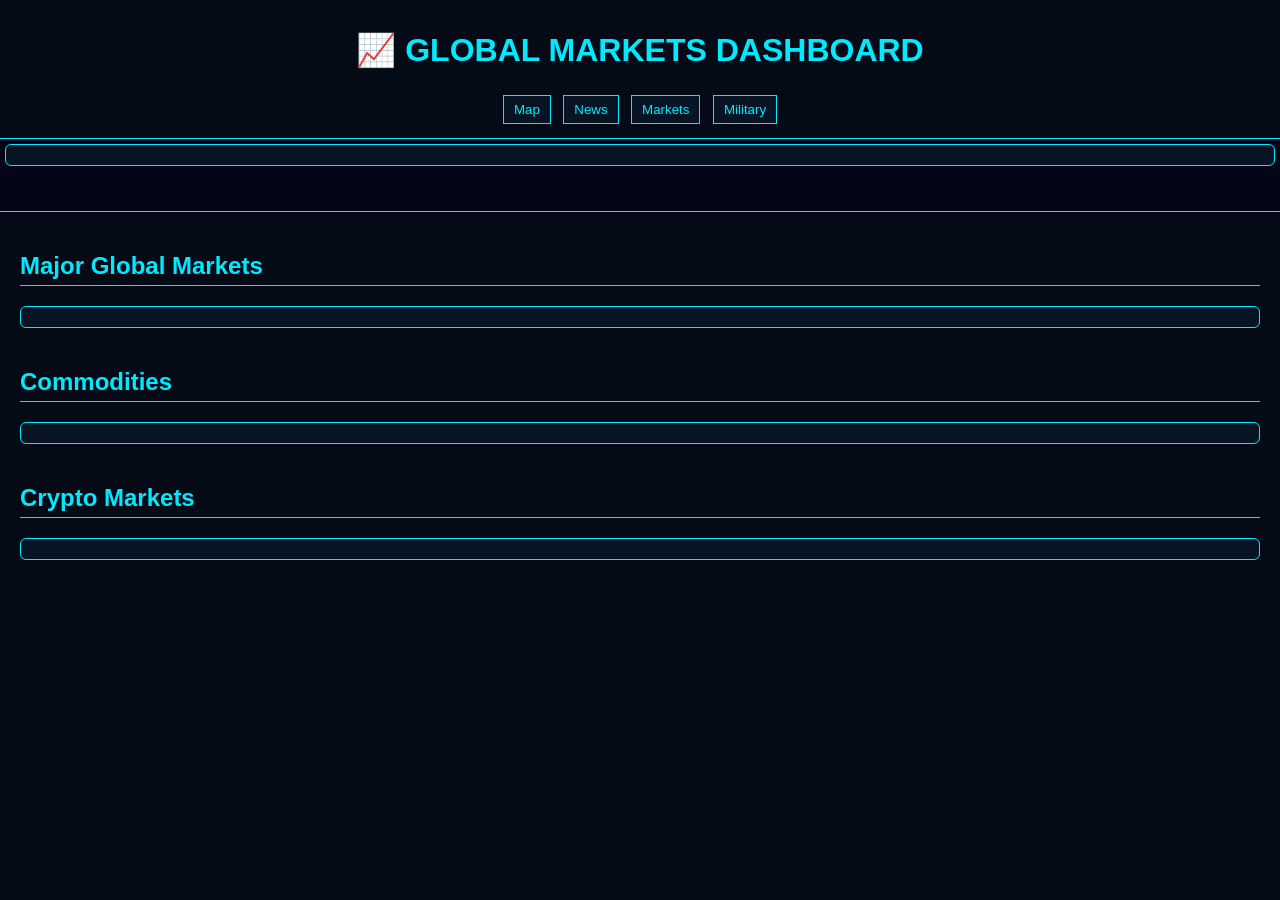
<file: markets.html>
<!DOCTYPE html>
<html>

<head>
<meta charset="UTF-8">
<title>Global Markets Dashboard</title>
<link rel="stylesheet" href="style.css">
</head>

<body>

<header>
<h1>📈 GLOBAL MARKETS DASHBOARD</h1>

<nav>
<button onclick="window.location.href='index.html'">Map</button>
<button onclick="window.location.href='news.html'">News</button>
<button onclick="window.location.href='markets.html'">Markets</button>
<button onclick="window.location.href='military.html'">Military</button>
</nav>

</header>

<!-- Market ticker -->
<div class="ticker-container">

<div class="tradingview-widget-container">
<div class="tradingview-widget-container__widget"></div>

<script type="text/javascript"
src="https://s3.tradingview.com/external-embedding/embed-widget-ticker-tape.js"
async>
{
"symbols": [
{ "proName": "FOREXCOM:SPXUSD", "title": "S&P 500" },
{ "proName": "NASDAQ:NDX", "title": "NASDAQ" },
{ "proName": "TVC:GOLD", "title": "Gold" },
{ "proName": "TVC:SILVER", "title": "Silver" },
{ "proName": "TVC:USOIL", "title": "Oil" },
{ "proName": "BINANCE:BTCUSDT", "title": "Bitcoin" }
],
"showSymbolLogo": true,
"isTransparent": true,
"displayMode": "adaptive",
"colorTheme": "dark",
"locale": "en"
}
</script>

</div>

</div>

<div class="market-container">

<h2>Major Global Markets</h2>

<div class="tradingview-widget-container">
<div id="tradingview_markets"></div>
</div>

<h2>Commodities</h2>

<div class="tradingview-widget-container">
<div id="tradingview_commodities"></div>
</div>

<h2>Crypto Markets</h2>

<div class="tradingview-widget-container">
<div id="tradingview_crypto"></div>
</div>

</div>

<script src="https://s3.tradingview.com/tv.js"></script>

<script>

new TradingView.widget({
"container_id": "tradingview_markets",
"width": "100%",
"height": 500,
"symbol": "FOREXCOM:SPXUSD",
"interval": "60",
"timezone": "Etc/UTC",
"theme": "dark",
"style": "1",
"locale": "en",
"toolbar_bg": "#071424",
"enable_publishing": false,
"allow_symbol_change": true
});

new TradingView.widget({
"container_id": "tradingview_commodities",
"width": "100%",
"height": 500,
"symbol": "TVC:GOLD",
"interval": "60",
"timezone": "Etc/UTC",
"theme": "dark",
"style": "1",
"locale": "en",
"toolbar_bg": "#071424",
"enable_publishing": false,
"allow_symbol_change": true
});

new TradingView.widget({
"container_id": "tradingview_crypto",
"width": "100%",
"height": 500,
"symbol": "BINANCE:BTCUSDT",
"interval": "60",
"timezone": "Etc/UTC",
"theme": "dark",
"style": "1",
"locale": "en",
"toolbar_bg": "#071424",
"enable_publishing": false,
"allow_symbol_change": true
});

</script>

</body>
</html>
</file>
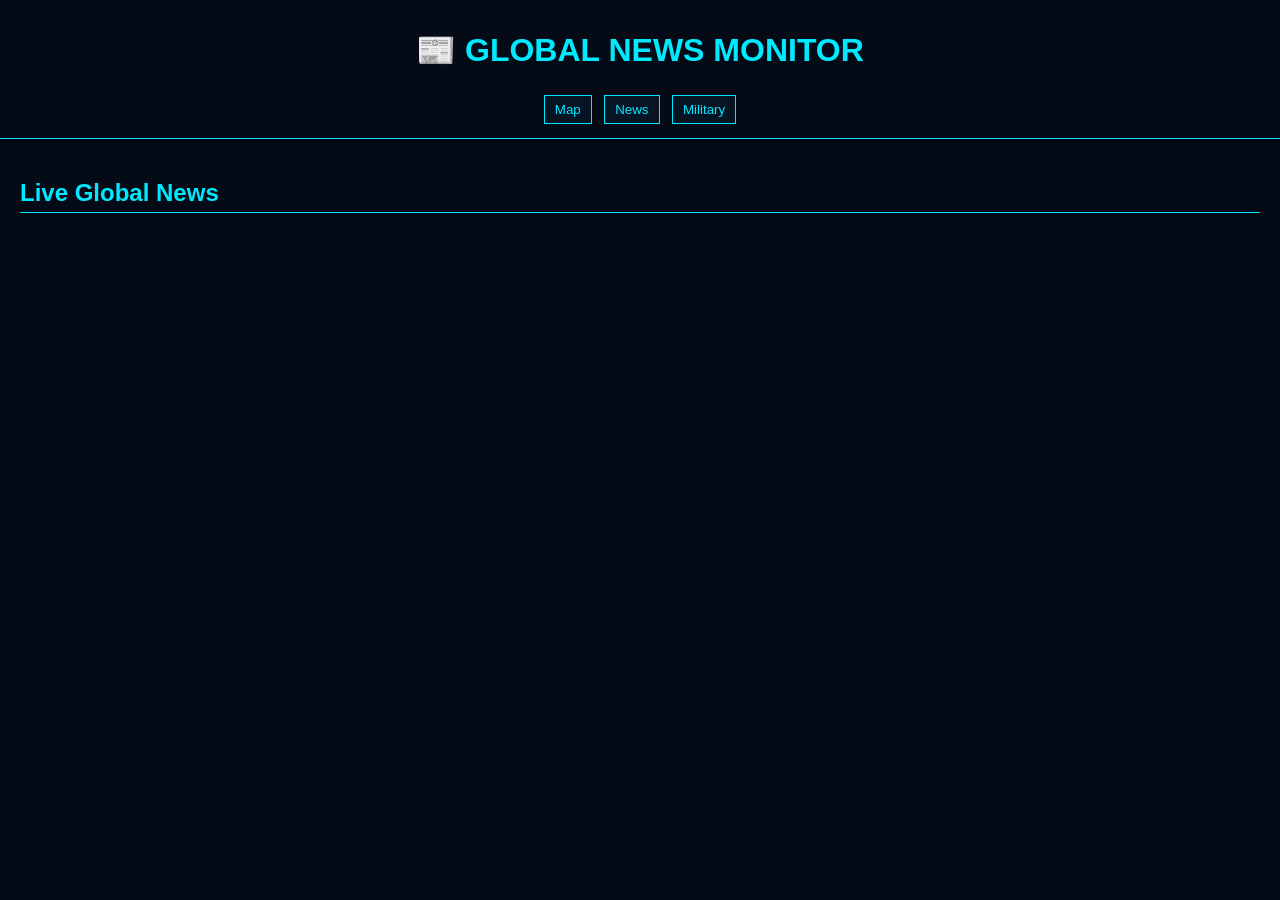
<file: news.html>
<!DOCTYPE html>
<html>

<head>
<meta charset="UTF-8">
<title>Global News Monitor</title>
<link rel="stylesheet" href="style.css">
</head>

<body>

<header>
<h1>📰 GLOBAL NEWS MONITOR</h1>

<nav>
<button onclick="window.location.href='index.html'">Map</button>
<button onclick="window.location.href='news.html'">News</button>
<button onclick="window.location.href='military.html'">Military</button>
</nav>

</header>

<div class="news-container">

<h2>Live Global News</h2>

<div id="newsFeed"></div>

</div>

<script>

async function loadNews(){

const res = await fetch(
"https://corsproxy.io/?https://newsapi.org/v2/top-headlines?language=en&pageSize=20&apiKey=2d3faedfbc1b4a07ad9c347ae1221a9d"
);

const data = await res.json();

const feed = document.getElementById("newsFeed");

feed.innerHTML="";

data.articles.forEach(article=>{

const card=document.createElement("div");
card.className="news-card";

card.innerHTML=`
<img src="${article.urlToImage || ''}" class="news-img">

<div class="news-content">

<h3>
<a href="${article.url}" target="_blank">
${article.title}
</a>
</h3>

<p>${article.source.name}</p>

<p class="news-time">
${new Date(article.publishedAt).toLocaleString()}
</p>

</div>
`;

feed.appendChild(card);

});

}

loadNews();

</script>

</body>
</html>
</file>
<file: style.css>
body{
margin:0;
font-family:Arial;
background:#050b16;
color:#00eaff;
}

header{
text-align:center;
padding:10px;
border-bottom:1px solid #00eaff;
}

#dashboard{
display:flex;
height:calc(100vh - 120px);
}

#map{
flex:1;
height:100%;
}

#sidepanel{
width:320px;
background:#020617;
padding:15px;
border-left:1px solid #00eaff;
overflow:auto;
}

h2{
border-bottom:1px solid #00eaff;
padding-bottom:5px;
}
.market-card{
background:#071424;
padding:10px;
margin-bottom:12px;
border:1px solid #00eaff;
}

.market-card div{
margin-bottom:5px;
font-weight:bold;
}
#alertBanner{
display:none;
background:red;
color:white;
text-align:center;
padding:10px;
font-weight:bold;
position:relative;
z-index:1000;
animation:blink 1s infinite;
}

@keyframes blink{
0%{opacity:1;}
50%{opacity:0.4;}
100%{opacity:1;}
}
nav button{
background:#071424;
color:#00eaff;
border:1px solid #00eaff;
padding:6px 10px;
margin:4px;
cursor:pointer;
}

nav button:hover{
background:#00eaff;
color:#000;
}

#statusBar{
background:#071424;
color:#00eaff;
text-align:center;
padding:5px;
border-bottom:1px solid #00eaff;
font-size:14px;
}
.plane-icon {
transform-origin:center;
}
/* Force link color for news */
#newsFeed a:link,
#newsFeed a:visited{
color:#00eaff !important;
text-decoration:none;
}

#newsFeed a:hover{
color:white !important;
}

/* style list */
#newsFeed{
list-style:none;
padding:0;
}

#newsFeed li{
padding:10px;
margin-bottom:10px;
border-bottom:1px solid #00eaff;
}
/* Force all links to match dashboard theme */
a:link {
color: #00eaff !important;
}

a:visited {
color: #00eaff !important;
}

a:hover {
color: white !important;
}
#newsFeed {
list-style: none;
padding: 0;
}

#newsFeed li {
padding: 10px;
margin-bottom: 10px;
border-bottom: 1px solid #00eaff;
}
/* news page layout */

.news-container{
padding:20px;
}

#newsFeed{
display:grid;
grid-template-columns:repeat(auto-fill,minmax(350px,1fr));
gap:20px;
}

/* news cards */

.news-card{
background:#071424;
border:1px solid #00eaff;
display:flex;
flex-direction:column;
overflow:hidden;
}

.news-img{
width:100%;
height:200px;
object-fit:cover;
}

.news-content{
padding:10px;
}

.news-content h3{
margin:0;
font-size:16px;
}

.news-content a{
color:#00eaff;
text-decoration:none;
}

.news-content a:hover{
color:white;
}

.news-time{
font-size:12px;
color:#aaa;
}


/* Markets page layout */

.market-container{
padding:20px;
}

.tradingview-widget-container{
margin-bottom:40px;
border:1px solid #00eaff;
background:#071424;
padding:10px;
}
.tradingview-widget-container{
margin-bottom:40px;
border:1px solid #00eaff;
background:#071424;
padding:10px;
border-radius:6px;
}

/* market ticker */

.ticker-container{
border-bottom:1px solid #00eaff;
background:#020617;
padding:5px;
}

#cctvMap{
height:90vh;
width:100%;
}
#cctvMap{
height:90vh;
width:100%;
background:#020617;
border-top:1px solid #00eaff;
}
</file>
